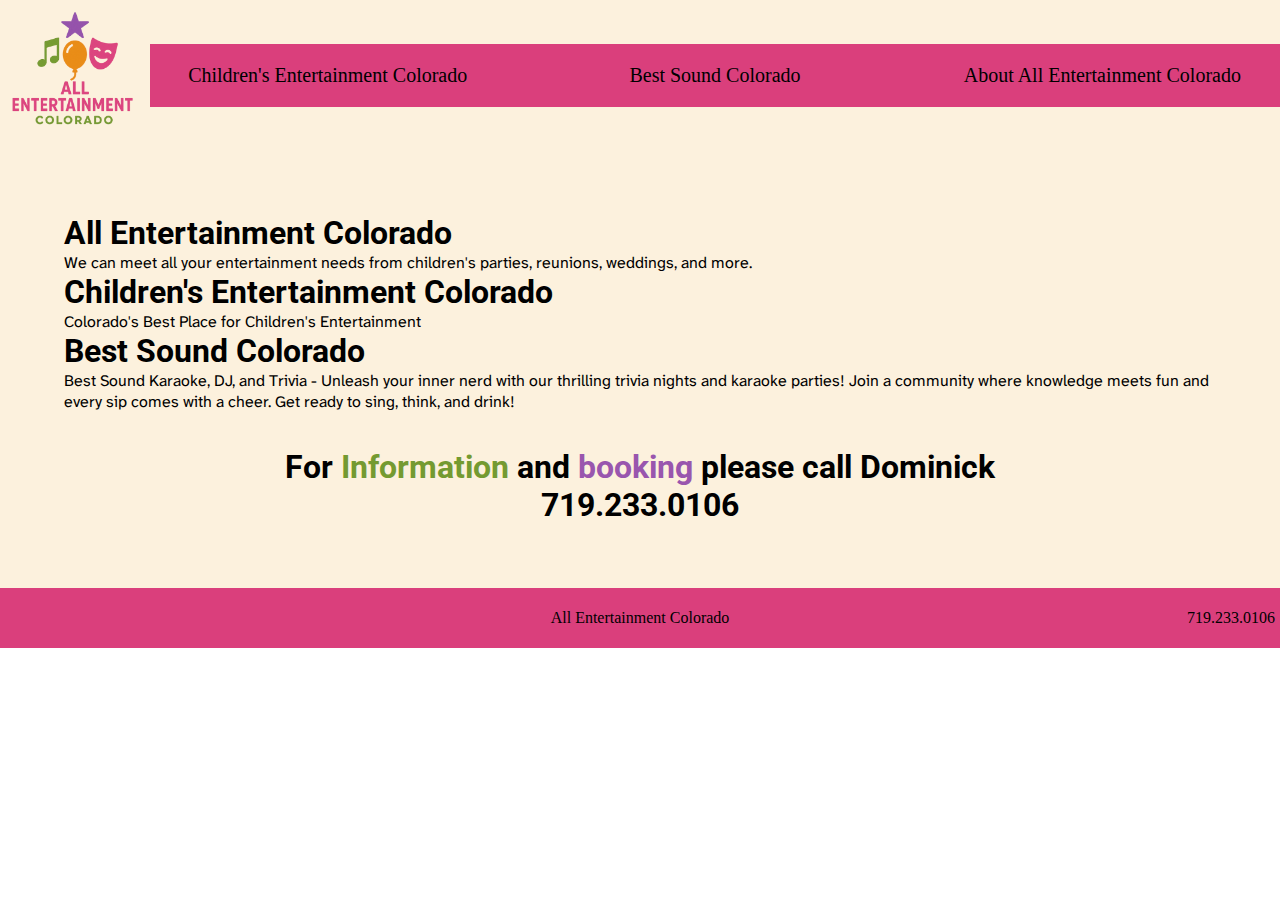
<file: allentertainmentcolorado/index.html>
<!DOCTYPE html>
<html lang="en">
  <head>
    <meta charset="UTF-8" />
    <meta name="viewport" content="width=device-width, initial-scale=1.0" />
    <script defer src="./scripts/header.js"></script>
    <script defer src="./scripts/footer.js"></script>
    <link rel="stylesheet" href="./styles/styles.css" />
    <link
      href="https://fonts.googleapis.com/css2?family=Atkinson+Hyperlegible+Next:ital,wght@0,200..800;1,200..800&family=Roboto:ital,wght@0,100..900;1,100..900&display=swap"
      rel="stylesheet" />
    <title>All Entertainment Colorado</title>
  </head>
  <body>
    <main>
      <a href="index.html"><h1>All Entertainment Colorado</h1></a>
      <p>
        We can meet all your entertainment needs from children's parties,
        reunions, weddings, and more.
      </p>

      <hr />
      <a href="indexCE.html"> <h1>Children's Entertainment Colorado</h1></a>
      <p>Colorado's Best Place for Children's Entertainment</p>

      <hr />
      <a href="indexBS.html"> <h1>Best Sound Colorado</h1></a>
      <p>
        Best Sound Karaoke, DJ, and Trivia - Unleash your inner nerd with our
        thrilling trivia nights and karaoke parties! Join a community where
        knowledge meets fun and every sip comes with a cheer. Get ready to sing,
        think, and drink!
      </p>
      <br />
      <br />
      <h1 style="text-align: center">
        For <span class="highlight">Information</span> and
        <span class="callToAction">booking</span> please call Dominick
      </h1>
      <a href="tel:7192330106">
        <h1 style="text-align: center">719.233.0106</h1></a
      >
    </main>
  </body>
</html>
</file>
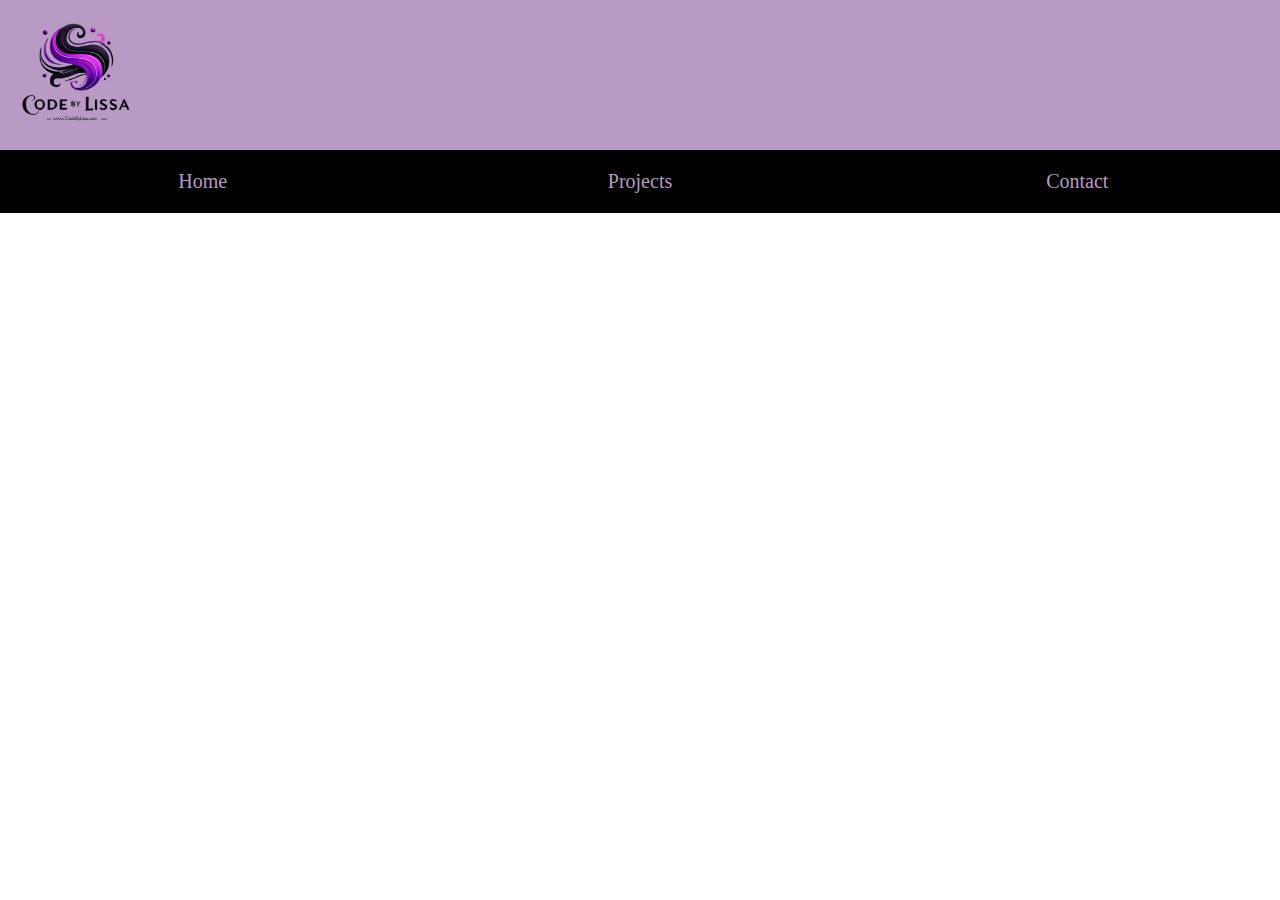
<file: text.html>
<!DOCTYPE html>
<html lang="en">
  <head>
    <meta charset="UTF-8" />
    <meta name="viewport" content="width=device-width, initial-scale=1.0" />
    <link rel="stylesheet" href="./styles/styles.css" />
    <title>Document</title>
  </head>
  <body>
    <header>
      <div class="header-logo">
        <img src="./images/CodeByLissaLogo.png" alt="Code by Lissa" />
      </div>
      <nav class="header-nav">
        <a href="./index.html"><i class="fas fa-home"></i> Home</a>
        <a href="./projects.html"><i class="fas fa-code"></i> Projects</a>
        <a href="./contact.html"><i class="fas fa-envelope"></i> Contact</a>
      </nav>
    </header>
  </body>
</html>
</file>
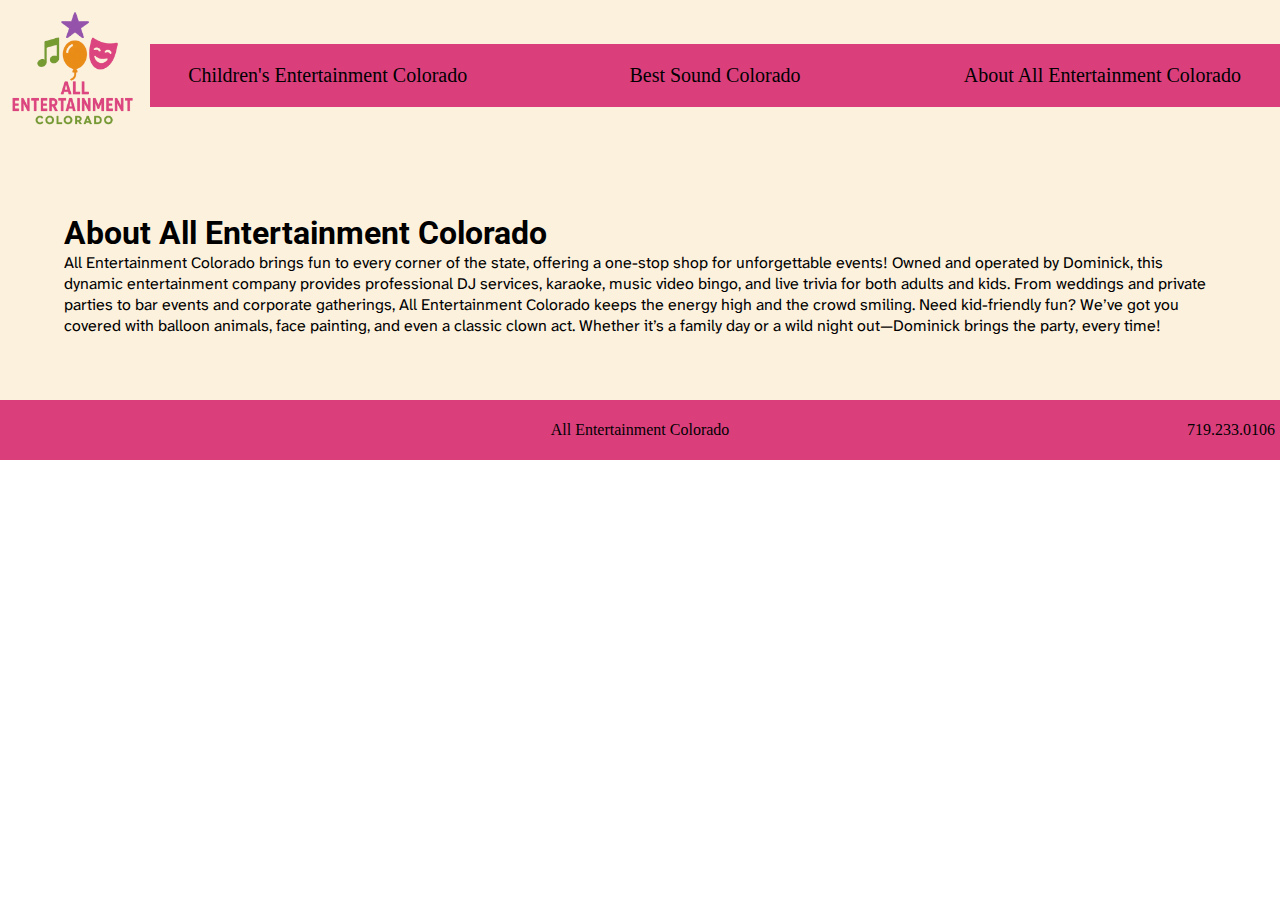
<file: allentertainmentcolorado/about.html>
<!DOCTYPE html>
<html lang="en">
  <head>
    <meta charset="UTF-8" />
    <meta name="viewport" content="width=device-width, initial-scale=1.0" />
    <link rel="stylesheet" href="./styles/styles.css" />
    <link
      href="https://fonts.googleapis.com/css2?family=Atkinson+Hyperlegible+Next:ital,wght@0,200..800;1,200..800&family=Roboto:ital,wght@0,100..900;1,100..900&display=swap"
      rel="stylesheet" />
    <script defer src="./scripts/header.js"></script>
    <script defer src="./scripts/footer.js"></script>
    <title>All Entertainment Colorado About Us</title>
  </head>
  <body>
    <main>
      <h1>About All Entertainment Colorado</h1>
      <p>
        All Entertainment Colorado brings fun to every corner of the state,
        offering a one-stop shop for unforgettable events! Owned and operated by
        Dominick, this dynamic entertainment company provides professional DJ
        services, karaoke, music video bingo, and live trivia for both adults
        and kids. From weddings and private parties to bar events and corporate
        gatherings, All Entertainment Colorado keeps the energy high and the
        crowd smiling. Need kid-friendly fun? We’ve got you covered with balloon
        animals, face painting, and even a classic clown act. Whether it’s a
        family day or a wild night out—Dominick brings the party, every time!
      </p>
    </main>
  </body>
</html>
</file>
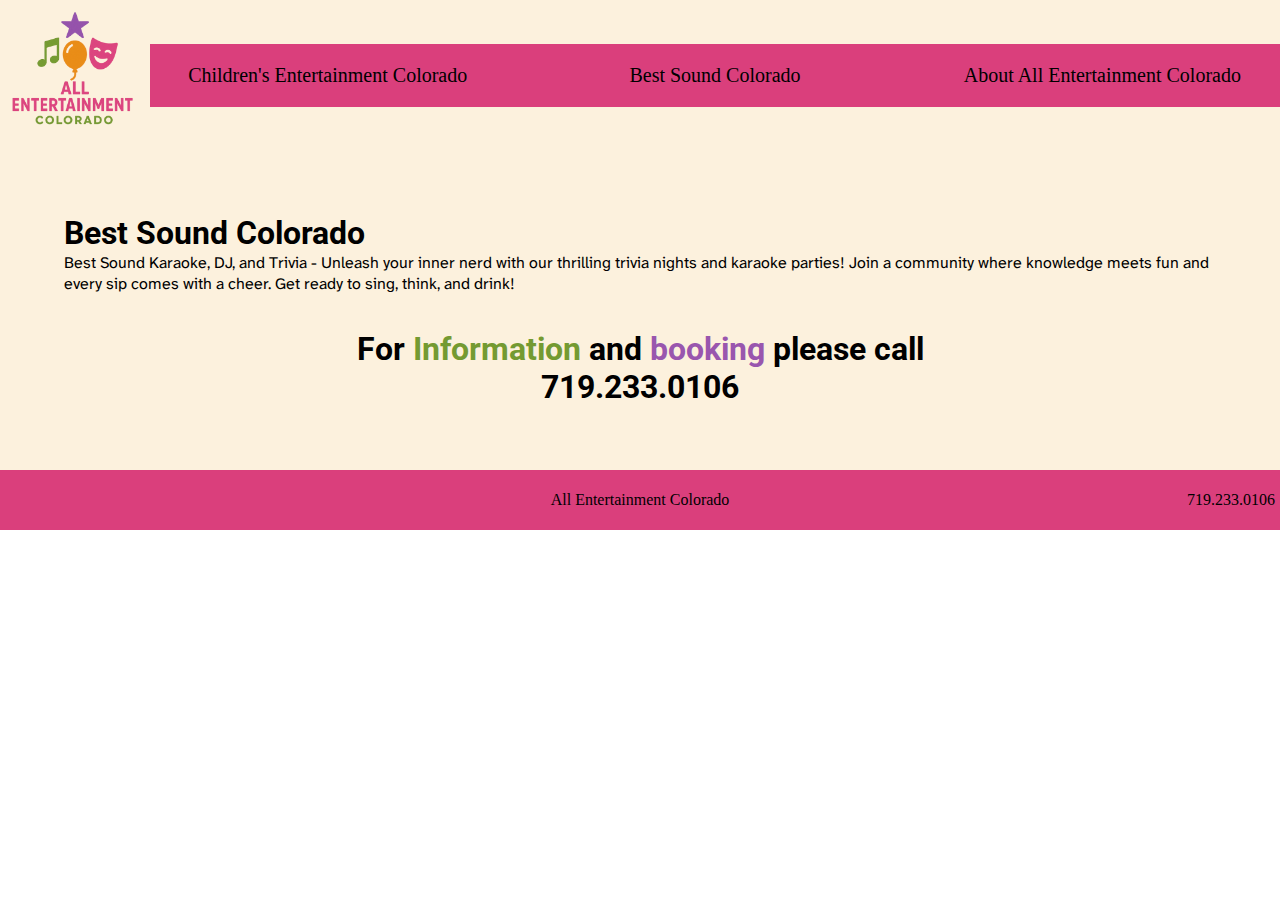
<file: allentertainmentcolorado/indexBS.html>
<!DOCTYPE html>
<html lang="en">
  <head>
    <meta charset="UTF-8" />
    <meta name="viewport" content="width=device-width, initial-scale=1.0" />
    <script defer src="./scripts/header.js"></script>
    <script defer src="./scripts/footer.js"></script>
    <link rel="stylesheet" href="./styles/styles.css" />
    <link
      href="https://fonts.googleapis.com/css2?family=Atkinson+Hyperlegible+Next:ital,wght@0,200..800;1,200..800&family=Roboto:ital,wght@0,100..900;1,100..900&display=swap"
      rel="stylesheet" />
    <title>All Entertainment Colorado</title>
  </head>
  <body>
    <main>
      <hr />
      <a href="https://bestsoundcolorado.com/"> <h1>Best Sound Colorado</h1></a>
      <p>
        Best Sound Karaoke, DJ, and Trivia - Unleash your inner nerd with our
        thrilling trivia nights and karaoke parties! Join a community where
        knowledge meets fun and every sip comes with a cheer. Get ready to sing,
        think, and drink!
      </p>
      <br />
      <br />
      <h1 style="text-align: center">
        For <span class="highlight">Information</span> and
        <span class="callToAction">booking</span> please call
      </h1>
      <a href="tel:7192330106">
        <h1 style="text-align: center">719.233.0106</h1></a
      >
    </main>
  </body>
</html>
</file>
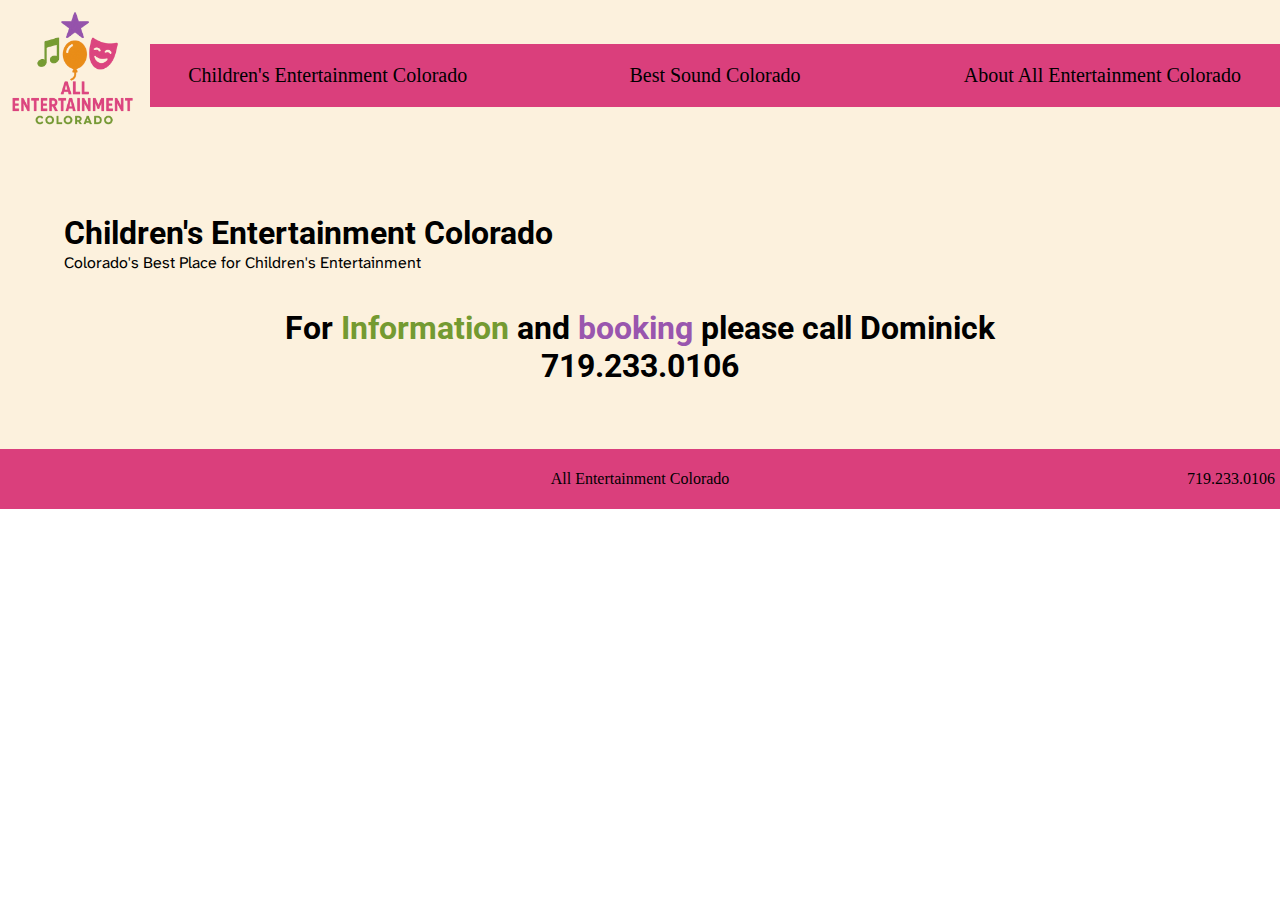
<file: allentertainmentcolorado/indexCE.html>
<!DOCTYPE html>
<html lang="en">
  <head>
    <meta charset="UTF-8" />
    <meta name="viewport" content="width=device-width, initial-scale=1.0" />
    <script defer src="./scripts/header.js"></script>
    <script defer src="./scripts/footer.js"></script>
    <link rel="stylesheet" href="./styles/styles.css" />
    <link
      href="https://fonts.googleapis.com/css2?family=Atkinson+Hyperlegible+Next:ital,wght@0,200..800;1,200..800&family=Roboto:ital,wght@0,100..900;1,100..900&display=swap"
      rel="stylesheet" />
    <title>Children's Entertainment Colorado</title>
  </head>
  <body>
    <main>
      <hr />
      <a href="https://childrensentertainmentcolorado.com/">
        <h1>Children's Entertainment Colorado</h1></a
      >
      <p>Colorado's Best Place for Children's Entertainment</p>
      <br />
      <br />
      <h1 style="text-align: center">
        For <span class="highlight">Information</span> and
        <span class="callToAction">booking</span> please call Dominick
      </h1>
      <a href="tel:7192330106">
        <h1 style="text-align: center">719.233.0106</h1></a
      >
    </main>
  </body>
</html>
</file>
<file: allentertainmentcolorado/styles/styles.css>
/* reset rules */
* {
  margin: 0;
  padding: 0;
  border: 0;
}

/* Base Layout */
header {
  background-color: #fcf1dd;
}

.header-container {
  display: flex;
  flex-direction: column;
  align-items: center;
  width: 100%;
}

.header-logo {
  display: flex;
  align-items: center;
  gap: 0.5rem;
}

.header-logo img {
  height: 150px;
}

.header-logo span {
  font-size: 1.25rem;
  font-weight: bold;
}

.header-nav {
  display: flex;
  width: 100%;
  flex-direction: column;
  font-size: 1.25rem;
  align-items: center;
  background-color: #da3f7c;
}

.header-nav a {
  width: 100%;
  text-decoration: none;
  transition: color 0.3s ease;
  border-top: 1px solid #fcf1dd;
  text-align: center;
  padding: 20px;
}

.header-nav a:hover {
  color: #749a31;
}

h1 {
  font-family: "Roboto", sans-serif;
}

.highlight {
  color: #749a31;
}

.callToAction {
  color: #9956ae;
}

p {
  font-family: "Atkinson Hyperlegible Next", sans-serif;
}

a {
  text-decoration: none;
}

a:link {
  color: black;
}

a:visited {
  color: black;
}

a:hover {
  color: #749a31;
}

/* Desktop Styles */
@media (min-width: 640px) {
  .header-container {
    flex-direction: row;
    justify-content: space-between;
  }

  .header-logo {
    margin-bottom: 0;
    height: 150px;
  }

  .header-nav {
    flex-direction: row;
    gap: 2rem;
    justify-content: flex-end;
  }

  .header-nav a {
    border: none;
  }
}

/* Main and Footer */
main {
  background-color: #fcf1dd;
  padding: 5%;
}

.footer {
  max-width: 100%;
}

.info-bar {
  height: 20px;
  color: black;
  background-color: #da3f7c;
  display: flex;
  justify-content: space-between;
  align-items: center;
  width: 100%;
  padding: 20px 0;
}

.info-bar .center {
  margin: 0 auto;
  position: absolute;
  left: 50%;
  transform: translateX(-50%);
  text-align: center;
}

.info-bar .left {
  flex: 1;
  margin-left: 5px;
}

.info-bar .right {
  flex: 1;
  text-align: right;
  margin-right: 5px;
}
</file>
<file: styles/styles.css>
/* reset rules */
* {
  margin: 0;
  padding: 0;
  border: 0;
}

/* Base Layout */
header {
  background-color: #b99ac5;
}

.header-container {
  display: flex;
  flex-direction: column;
  align-items: center;
  width: 100%;
}

.header-logo {
  display: flex;
  align-items: center;
  gap: 0.5rem;
}

.header-logo img {
  height: 150px;
}

.header-logo span {
  font-size: 1.25rem;
  font-weight: bold;
}

.header-nav {
  display: flex;
  width: 100%;
  flex-direction: column;
  font-size: 1.25rem;
  align-items: center;
  background-color: black;
}

.header-nav a {
  color: #b99ac5;
  width: 100%;
  text-decoration: none;
  transition: color 0.3s ease;
  border-top: 1px solid #b99ac5;
  text-align: center;
  padding: 20px;
}

.header-nav a:hover {
  color: #b623d7;
}

/* Desktop Styles */
@media (min-width: 640px) {
  .header-container {
    flex-direction: row;
    justify-content: space-between;
  }

  .header-logo {
    margin-bottom: 0;
    height: 150px;
  }

  .header-nav {
    flex-direction: row;
    gap: 2rem;
    justify-content: flex-end;
  }

  .header-nav a {
    border: none;
  }
}

/* Main and Footer */
main {
  background-color: #b99ac5;
}

footer {
  width: 100%;
  height: 20px;
  color: #b99ac5;
  background-color: black;
}

footer p {
  text-align: center;
}
</file>
